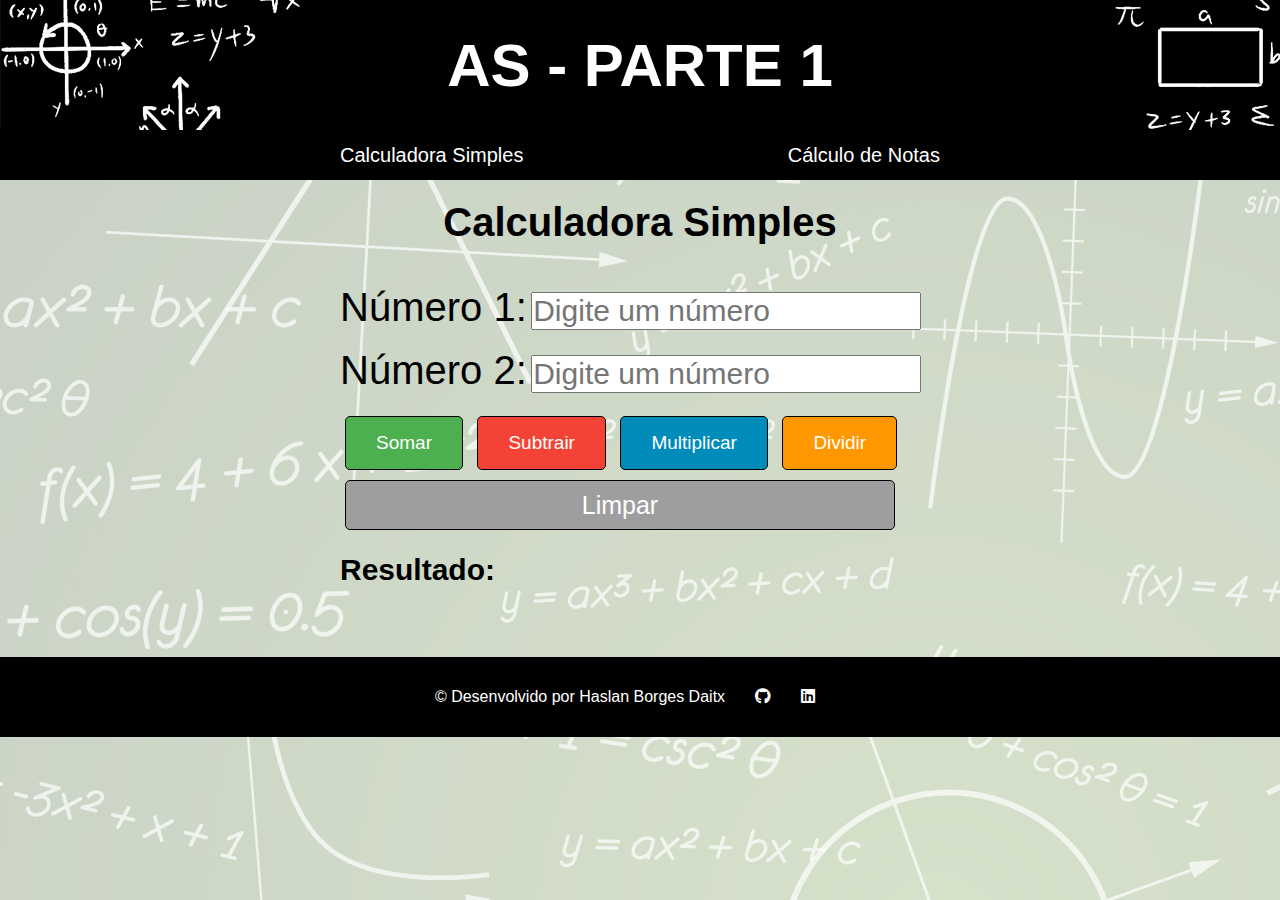
<file: index.html>
<!DOCTYPE html>
<html lang="pt-BR">
<head>
    <meta charset="UTF-8">
    <meta name="viewport" content="width=device-width, initial-scale=1.0">
    <title>Calculadora Simples</title>
    <link rel="stylesheet" href="style.css">
    <link rel="stylesheet" href="https://cdnjs.cloudflare.com/ajax/libs/font-awesome/6.4.0/css/all.min.css">
</head>
<body>
    <header>
        <h1>AS - PARTE 1</h1>
    </header>
    <nav>
        <ul>
            <li><a href="index.html">Calculadora Simples</a></li>
            <li><a href="notas.html">Cálculo de Notas</a></li>
        </ul>
    </nav>
    <section>
        <h1>Calculadora Simples</h1>
        <form>
            <label for="">Número 1:</label>
            <input id="numero1" type="number" placeholder="Digite um número">
            <br><br>
            <label for="">Número 2:</label>
            <input id="numero2" type="number" placeholder="Digite um número">
            <br><br>
            <button class="somar" onclick="somar()" type="button">Somar</button>
            <button class="subtrair" onclick="subtrair()" type="button">Subtrair</button>
            <button class="multiplicar" onclick="multiplicar()" type="button">Multiplicar</button>
            <button class="dividir" onclick="dividir()" type="button">Dividir</button>
            <button class="limpar" onclick="limpar()" type="button">Limpar</button>
            <br><br>
            
            <h2 id="resultado">Resultado:</h2>
        </form>
        
    </section>
    <footer class="text-white text-center p-1 d-flex align-items-center justify-content-between">
        <p>&copy; Desenvolvido por Haslan Borges Daitx</p>
            <a href="https://github.com/HaslanDaitx" target="_blank"><i class="fab fa-github"></i></a>
            <a href="https://www.linkedin.com/in/haslan-daitx-bb303743/" target="_blank"><i class="fab fa-linkedin"></i></a>
    </footer>

    <script src="script.js"></script>
    
</body>
</html>
</file>
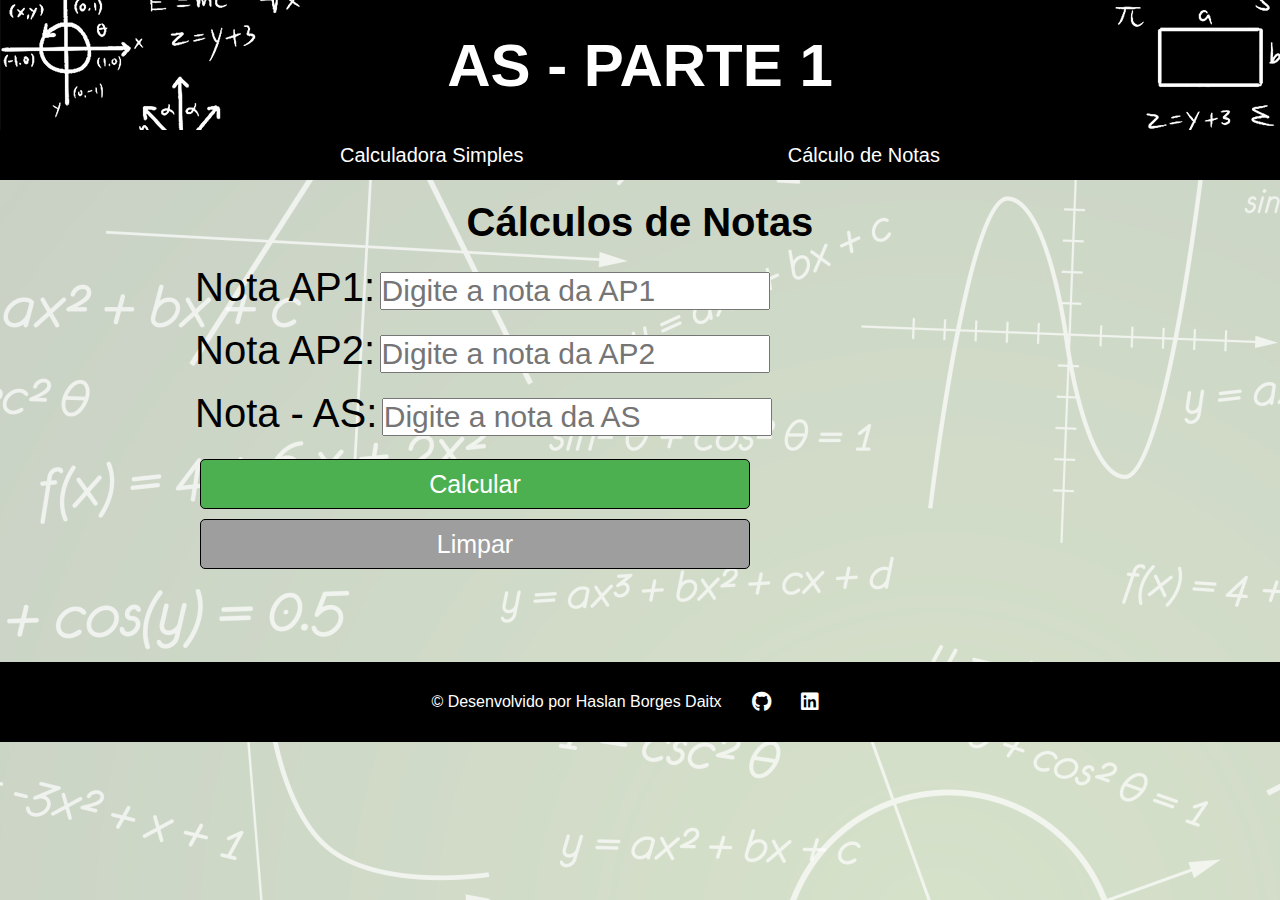
<file: notas.html>
<!DOCTYPE html>
<html lang="pt-BR">
<head>
    <meta charset="UTF-8">
    <meta name="viewport" content="width=device-width, initial-scale=1.0">
    <title>Cálculos de Notas</title>
    <link rel="stylesheet" href="notas.css">
    <link rel="stylesheet" href="https://cdnjs.cloudflare.com/ajax/libs/font-awesome/6.4.0/css/all.min.css">
</head>
<body>
    <header>
        <h1>AS - PARTE 1</h1>
    </header>
    <nav>
        <ul>
            <li><a href="index.html">Calculadora Simples</a></li>
            <li><a href="notas.html">Cálculo de Notas</a></li>
        </ul>
    </nav>
    <section>
        <h3>Cálculos de Notas</h3>
        <form>
            <label for="Ap1">Nota AP1:</label>
            <input id="Ap1" type="number" placeholder="Digite a nota da AP1">
            <span class="nota" id="NotaAp1"></span>
            <br><br>
            <label for="Ap2">Nota AP2:</label>
            <input id="Ap2" type="number" placeholder="Digite a nota da AP2">
            <span class="nota" id="NotaAp2"></span>
            <br><br>
            <label for="AS">Nota - AS:</label>
            <input id="AS" type="number" placeholder="Digite a nota da AS">
            <span class="nota" id="NotaAS"></span>
            <br><br> 
            <button class="calcular" onclick="calcularNota()" type="button">Calcular</button>
            <button class="limpar" onclick="limpar()" type="button">Limpar</button>
            <br><br>
            <h2 id="ResultadoFinal"></h2>
        </form>
    </section>
    <footer class="text-white text-center p-1 d-flex align-items-center justify-content-between">
        <p>&copy; Desenvolvido por Haslan Borges Daitx</p>
        <a href="https://github.com/HaslanDaitx" target="_blank"><i class="fab fa-github"></i></a>
        <a href="https://www.linkedin.com/in/haslan-daitx-bb303743/" target="_blank"><i class="fab fa-linkedin"></i></a>
    </footer>

    <script src="notas.js"></script>
</body>
</html>
</file>
<file: style.css>
* {
    margin: 0;
    padding: 0;
    box-sizing: border-box;
    font-family: Arial, sans-serif;
}

header {
    background-image: url("./Imagens/Fundoheadernovo.png");
    width: 100%;
    height: 130px;
    display: flex;
    align-items: center;
    justify-content: center;
    position: fixed;
    top: 0;
    left: 0;
    z-index: 1000;
}
body{
    background-image: url("./Imagens/Fundosite.png");

}

header h1 {
    color: white;
    font-size: 60px;
}
section h1{
    color: black;
    font-size: 40px;
    margin-bottom: 40px;
}

section {
    display: flex;
    flex-direction: column;
    align-items: center;
    justify-content: center;
    margin: 200px auto 30px;
    max-width: 600px
}

input {
    font-size: 30px;
}

label {
    font-size: 40px;
}

h2 {
    font-size: 30px;
}
button {
    font-size: 19px;
    padding: 15px 30px;
    margin: 5px;
    border-radius: 5px;
    border: 1px solid #000;
}

.somar {
    background-color: #4CAF50;
    color: white;
}

.somar:hover {
    background-color: #45a049;
}

.subtrair {
    background-color: #f44336;
    color: white;
}

.subtrair:hover {
    background-color: #da190b;
}

.multiplicar {
    background-color: #008CBA;
    color: white;
}

.multiplicar:hover {
    background-color: #007bb5;
}

.dividir {
    background-color: #ff9800;
    color: white;
}

.dividir:hover {
    background-color: #e68900;
}

.limpar {
    font-size: 25px;
    height: 50px;
    width: 550px;
    padding: 10px 25px;
    background-color: #9E9E9E;
    color: white;
}

.limpar:hover {
    background-color: #757575;
}
nav{
    background-color: black;
    color: white;
    margin-top: 130px;
    display: flex;
    justify-content: center;
    align-items: center;
    height: 50px;
    justify-content: space-around;
    position: fixed;
    top: 0px; 
    left: 0;
    width: 100%;
    z-index: 1000;   
}
nav ul {
    list-style: none;
    display: flex;
    justify-content: space-between;
    width: 100%;
    max-width: 600px;
}

nav a {
    color: white;
    font-size: 20px;
    text-decoration: none;
    transition: 0.3s;
}
nav a:hover {
    font-size: 1.5rem;
    font-weight: bold;
    color: #da190b;
}
footer {
    display: flex;
    justify-content: center;
    background-color: black;
    height: 80px;
    align-items: center;
    margin-top: 70px;
    width: 100%;
}
footer p{
    color: white;
    display: flex;
    justify-content: center;
    padding-right: 30px;
}
footer a{
    padding-right: 30px;
    color: white
}
</file>
<file: notas.css>
* {
    margin: 0;
    padding: 0;
    box-sizing: border-box;
    font-family: Arial, sans-serif;
}

header {
    background-image: url("./Imagens/Fundoheadernovo.png");
    width: 100%;
    height: 130px;
    display: flex;
    align-items: center;
    justify-content: center;
    position: fixed;
    top: 0;
    left: 0;
    z-index: 1000;
}
body{
    background-image: url("./Imagens/Fundosite.png");

}

header h1 {
    color: white;
    font-size: 60px;
}
section h1{
    color: black;
    font-size: 40px;
    margin-bottom: 40px;
}

section {
    display: flex;
    flex-direction: column;
    align-items: center;
    justify-content: center;
    margin: 200px auto 30px;
    max-width: 600px
}

input {
    font-size: 30px;
}

label {
    font-size: 40px;
}
h3{
    font-size: 40px;
    margin-bottom: 20px;
}

h2 {
    font-size: 30px;
}
button {
    font-size: 19px;
    padding: 15px 30px;
    margin: 5px;
    border-radius: 5px;
    border: 1px solid #000;
}

.calcular {
    background-color: #4CAF50;
    color: white;
    height: 50px;
    width: 550px;
    font-size: 25px;
    padding: 10px 25px;
}

.calcular:hover {
    background-color: #45a049;
}

.subtrair {
    background-color: #f44336; 
    color: white;
}

.subtrair:hover {
    background-color: #da190b;
}

.multiplicar {
    background-color: #008CBA;
    color: white;
}

.multiplicar:hover {
    background-color: #007bb5;
}

.dividir {
    background-color: #ff9800;
    color: white;
}

.dividir:hover {
    background-color: #e68900;
}

.limpar {
    font-size: 25px;
    height: 50px;
    width: 550px;
    padding: 10px 25px;
    background-color: #9E9E9E;
    color: white;
}

.limpar:hover {
    background-color: #757575;
}
nav ul {
    list-style: none;
    display: flex;
    justify-content: space-between;
    width: 100%;
    max-width: 600px;
}
nav a {
    color: white;
    font-size: 20px;
    text-decoration: none;
    transition: 0.3s;
}
nav a:hover {
    font-size: 1.5rem;
    font-weight: bold;
    color: #da190b;
}
nav{
    background-color: rgb(0, 0, 0);
    color: white;
    margin-top: 130px;
    display: flex;
    justify-content: center;
    align-items: center;
    height: 50px;
    justify-content: space-around;
    position: fixed;
    top: 0px; 
    left: 0;
    width: 100%;
    z-index: 1000;
    
}
a{
    color: white;
    font-size: 20px;
    text-decoration: none;
}
footer {
    display: flex;
    justify-content: center;
    background-color: black;
    height: 80px;
    align-items: center;
    margin-top: 70px;
    width: 100%;
}
footer p{
    color: white;
    display: flex;
    justify-content: center;
    padding-right: 30px;
}
footer a{
    padding-right: 30px;
}
.nota {
    color: red;
    font-size: 14px;


}
form{
    width: 890px;
}
</file>
